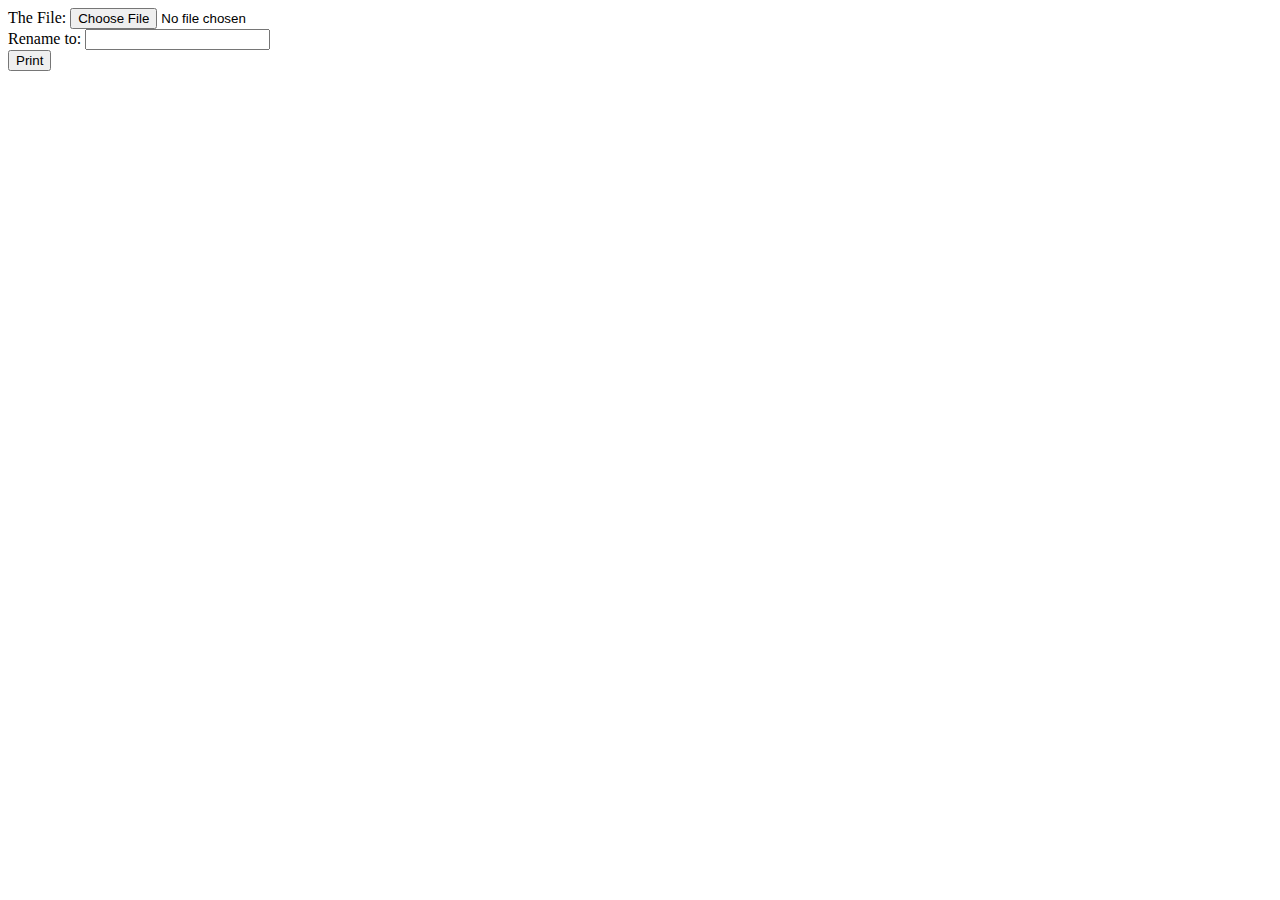
<file: view.html>
<!DOCTYPE html>
<html>
    <head>
        <title>Input Message</title>
    </head>
    <body>
        <form method="post" action="/process" enctype="multipart/form-data">
            <label>The File: </label>
            <input type="file" name="file" required />
            <br />

            <label>Rename to: </label>
            <input type="text" name="alias" required />
            <br />

            <button type="submit">Print</button>
        </form>
    </body>
</html>
</file>
